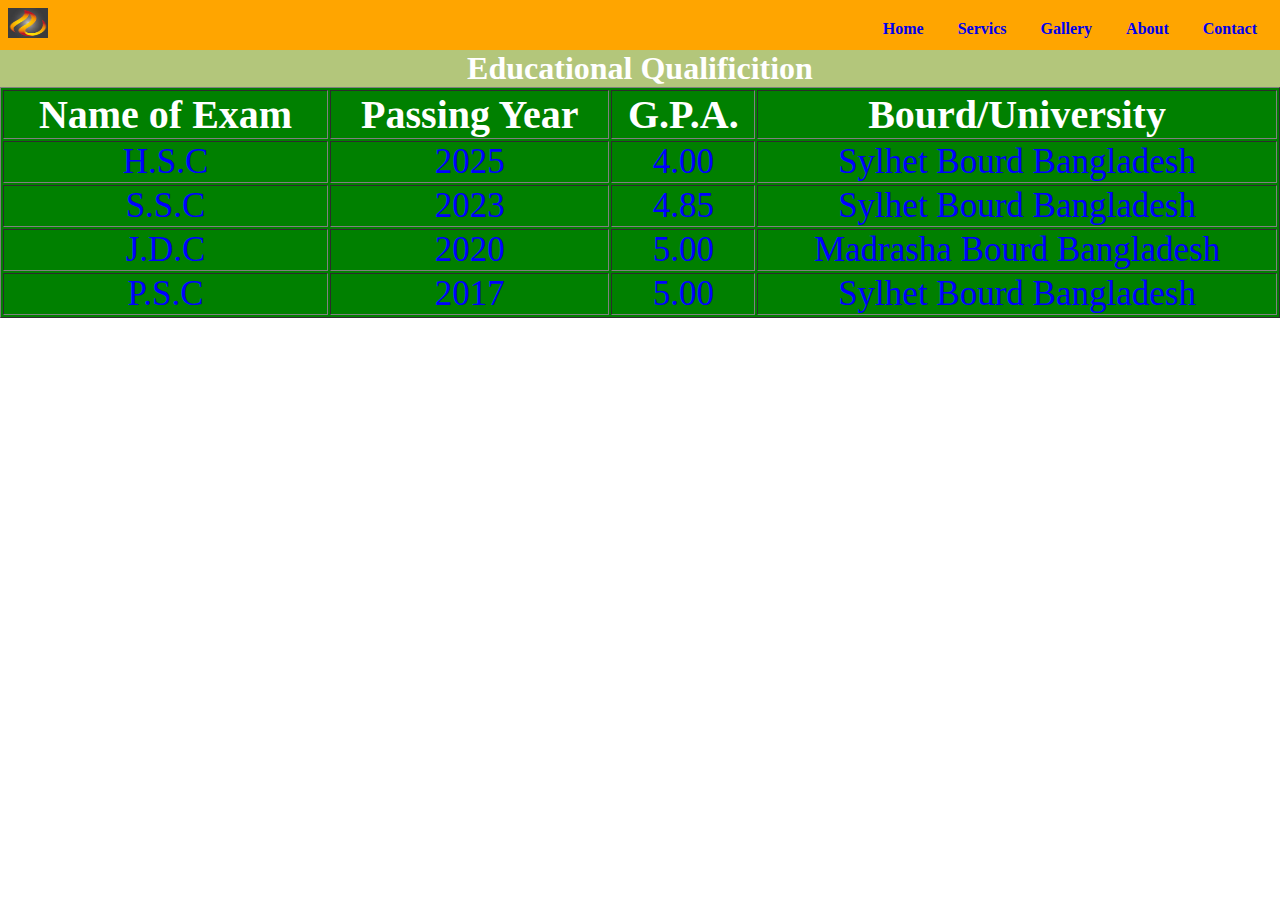
<file: about.html>
<!DOCTYPE html><html> <head>   <title>Nav Bar</title>    <link rel="stylesheet" type="text/css" href="about.css">	 <link rel="icon" type="text/css" href="planet-earth.png">    </head>	<body>	<div class="nav">	<nav>	<div class="nav">	<img src="download (2).jpg">		<ul>	<li><a href="home.html">Home</a></li>	<li><a href="servics.html">Servics</a></li>    <li><a href="gallery.html">Gallery</a></li>	<li><a href="about.html">About</a></li>	<li><a href="contact.html">Contact</a></li>	</ul>		</nav>	</div>	<table border="1px" width="100%">	<h1>Educational Qualificition</h1>	<tr>	<th>Name of Exam</th>	<th>Passing Year</th>	<th>G.P.A.</th>	<th>Bourd/University</th>	</tr>    <tr align="center">	  <td>H.S.C</td>	  <td>2025</td>	  <td>4.00</td>	  <td>Sylhet Bourd Bangladesh</td>	</tr>	   <tr align="center">	  <td>S.S.C</td>	  <td>2023</td>	  <td>4.85</td>	  <td>Sylhet Bourd Bangladesh</td>	</tr>	 <tr align="center">	  <td>J.D.C</td>	  <td>2020</td>	  <td>5.00</td>	  <td>Madrasha Bourd Bangladesh</td>	</tr>	 <tr align="center">	  <td>P.S.C</td>	  <td>2017</td>	  <td>5.00</td>	  <td>Sylhet Bourd Bangladesh</td>	</tr>	 	  	  </body>	  </html>
</file>
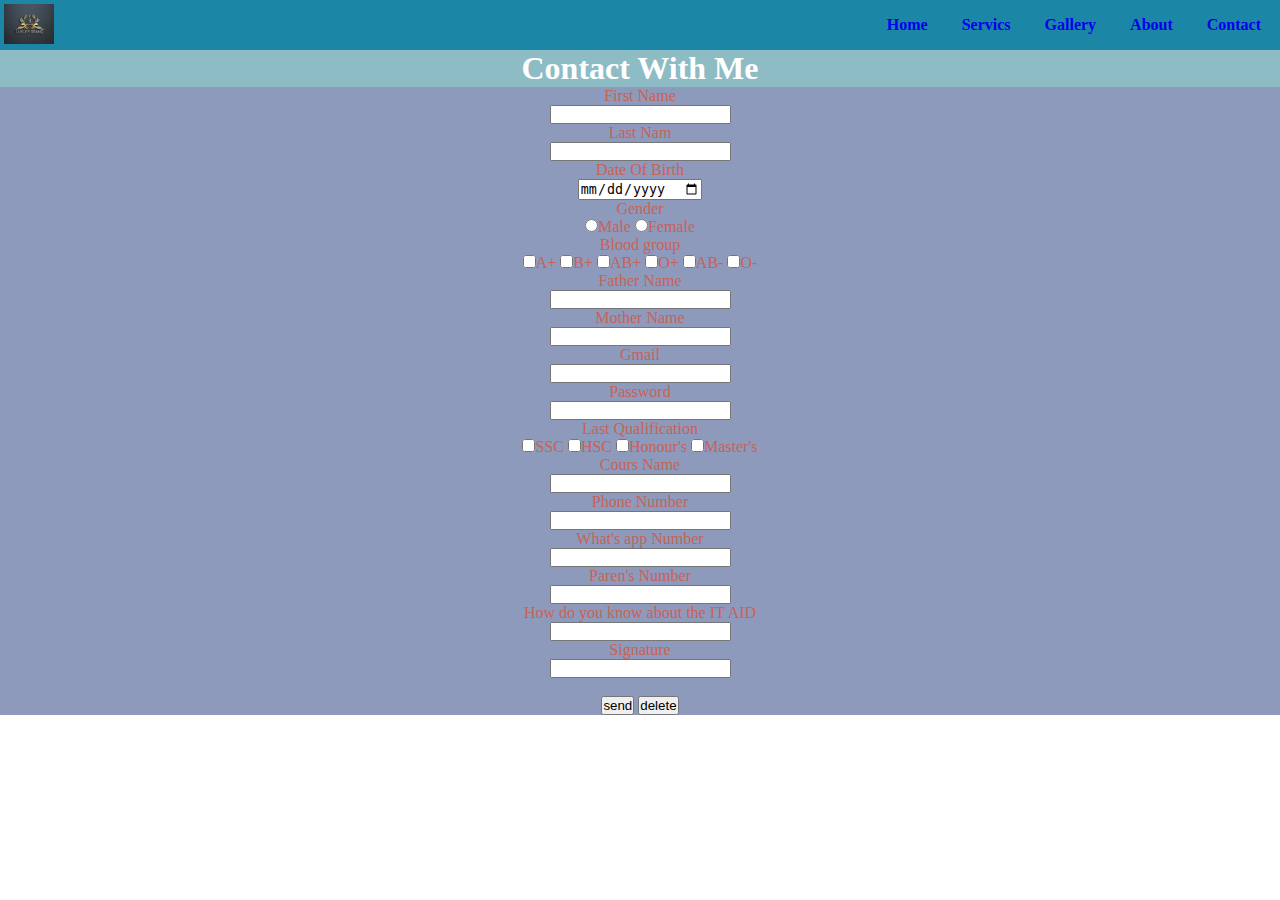
<file: contact.html>
<!DOCTYPE html>
<html>
 <head>
   <title>Nav Bar</title>
    <link rel="stylesheet" type="text/css" href="contact.css">
	 <link rel="icon" type="text/css" href="flame.png">
    </head>
	<body>
	<nav>
	<div class="nav">
	<img src="images.jpg">
	<ul>
	<li><a href="home.html">Home</a></li>
	<li><a href="servics.html">Servics</a></li>
    <li><a href="gallery.html">Gallery</a></li>
	<li><a href="about.html">About</a></li>
	<li><a href="contact.html">Contact</a></li>
	</ul>
	
	</nav>
	</div>
	<div class="box">
	<h1>Contact With Me</h1>
	
	 <form>
 <legend>First Name</legend>
 <input type='tex' name='first name' Required>
 <legend>Last Nam</legend/>
 <input type='tex' name='last name'Required>
 <legend>Date Of Birth</legend>
 <input type='date' name='dofb'Required>
 <legend>Gender</legend>
 <input type='Radio' name='gender'Required>Male 
 <input type='Radio' name='gender'Required>Female
 <legend>Blood group</legend>
 <input type='checkbox'name='blood group'>A+
 <input type='checkbox'name='blood group'>B+
 <input type='checkbox'name='blood group'>AB+
 <input type='checkbox'name='blood group'>O+
 <input type='checkbox'name='blood group'>AB-
 <input type='checkbox'name='blood group'>O-
 <legend>Father Name</legend>
 <input type='tex' name='father name'Required>
 <legend>Mother Name</legend>
 <input type='tex' name='mother name'Required>
 <legend>Gmail</legend>
 <input type='emai' name='gmail'Required>
 <legend>Password</legend>
 <input type='password' Required> 
 <legend>Last Qualification</legend>
 <input type='Checkbox' name='last qualification'>SSC
 <input type='Checkbox' name='last qualification'>HSC
 <input type='Checkbox' name='last qualification'>Honour's
 <input type='Checkbox' name='last qualification'>Master's
 <legend>Cours Name</legend>
 <input type='tex' name='cours name'Required>
 <legend>Phone Number</legend>
 <input type='tex' name='phone number'Required>
 <legend>What's app Number</legend>
 <input type='tex' name='whats app number'>
 <legend>Paren's Number</legend>
 <input type='tex' name='parents number'Required>
 <legend>How do you know about the IT AID</legend>
 <input type='tex' name='how d k a t ia'Required>
 <legend>Signature</legend>
 <input type='<i>siddik</i>' name='signature'Required>
 <br><br>
 <input type='submit' value='send'>
 <input type='Reset' value='delete'>

</form>
</div>
 </body>
 </html>
</file>
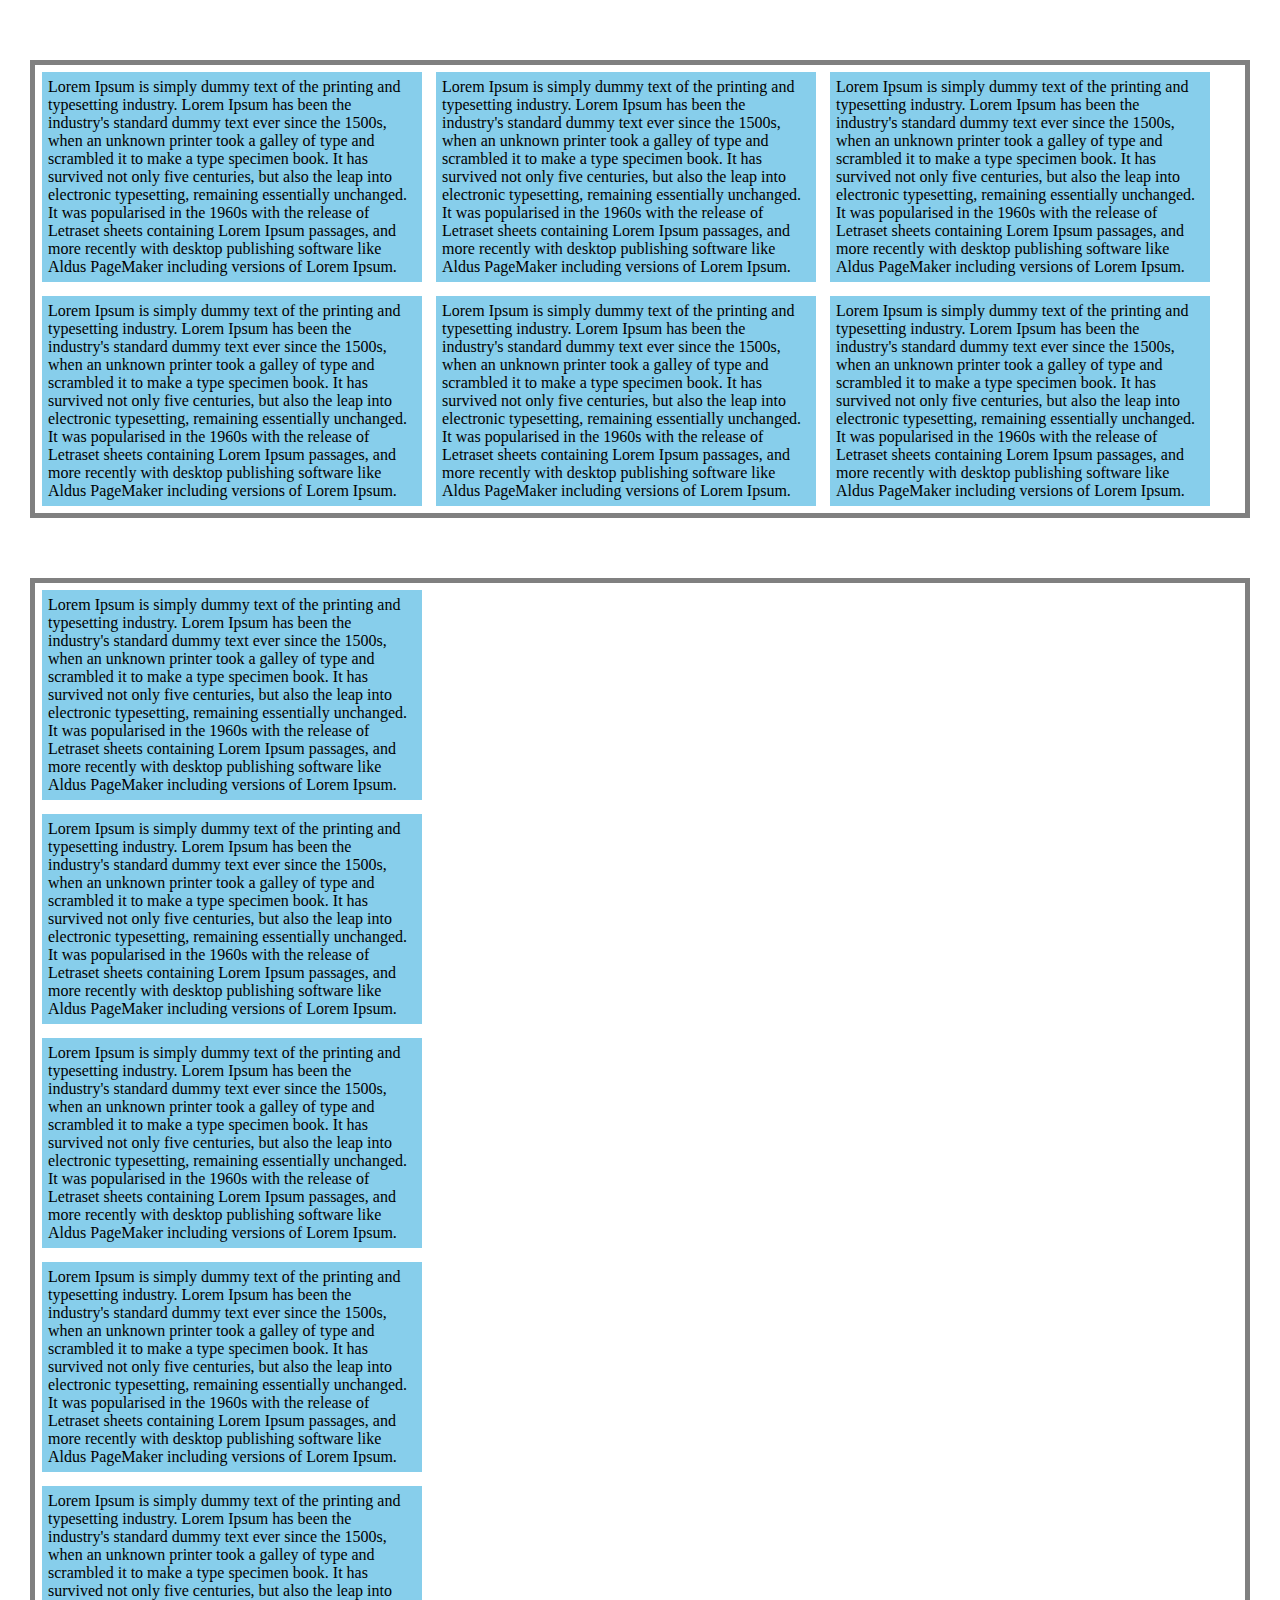
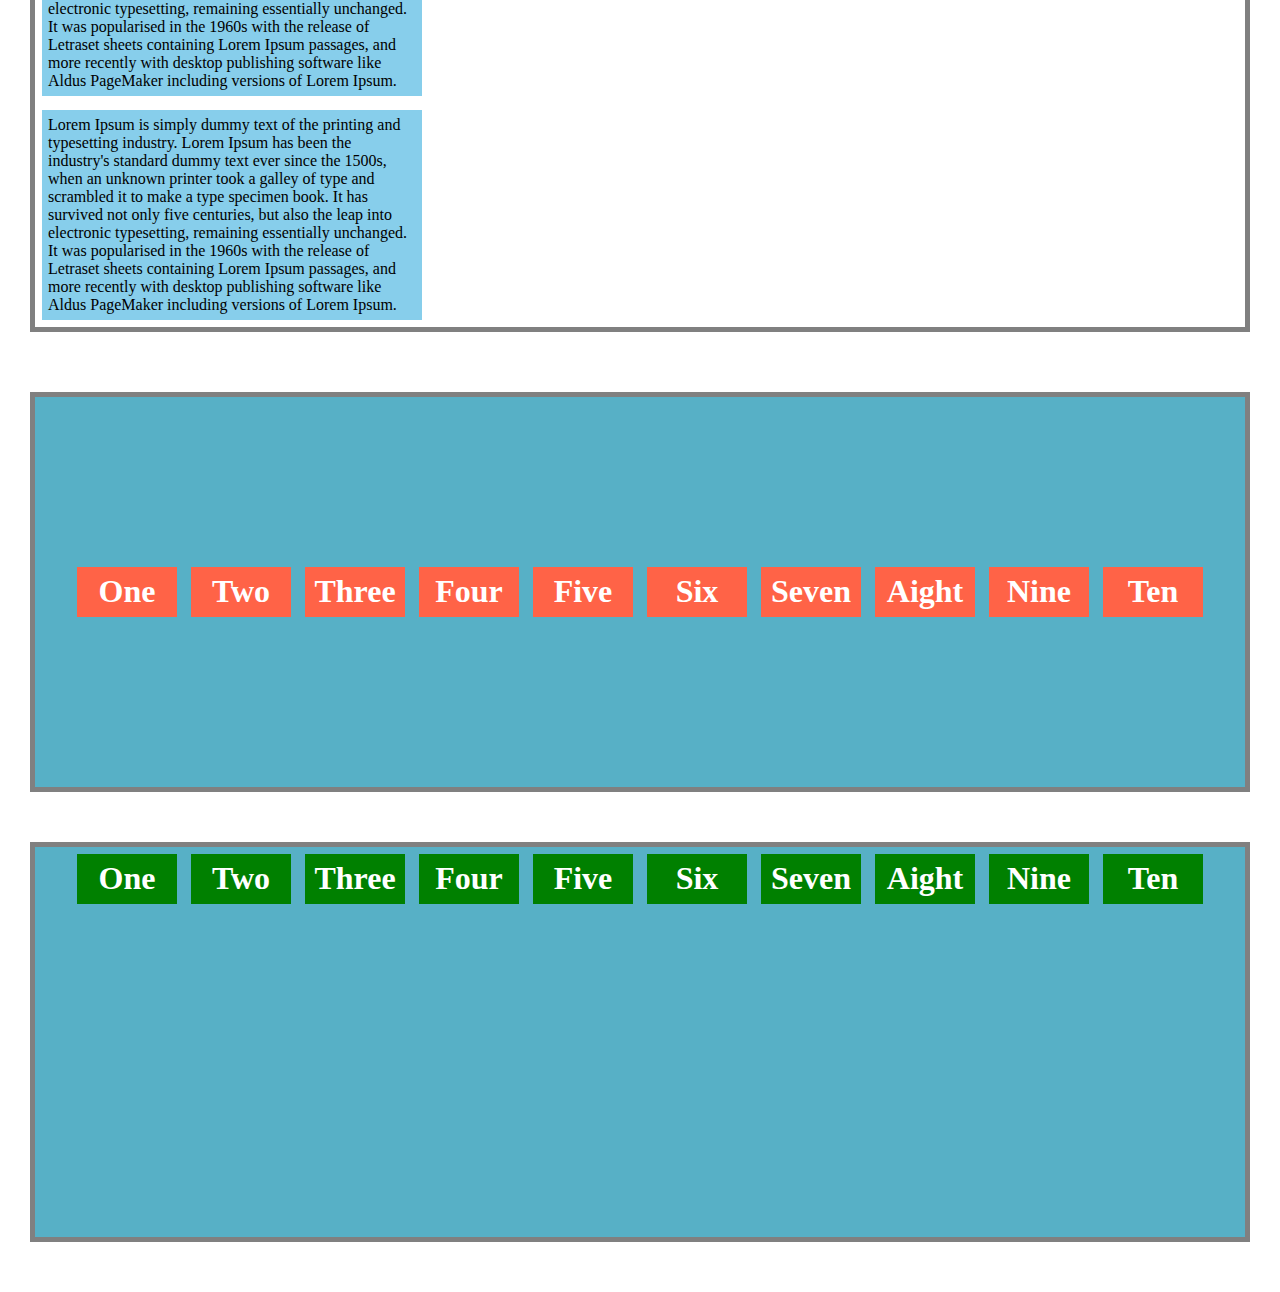
<file: flex.html>
<!DOCTYPE html>
<html>
 <head>
   <title>Flex</title>
    <link rel="stylesheet" type="text/css" href="flex.css">
	
    </head>
	<body>
	<div class="flex_2">
	<div class="one">
	  <p>Lorem Ipsum is simply dummy text of the printing and typesetting industry. Lorem Ipsum has been the industry's standard dummy text ever since the 1500s, when an unknown printer took a galley of type and scrambled it to make a type specimen book. It has survived not only five centuries, but also the leap into electronic typesetting, remaining essentially unchanged. It was popularised in the 1960s with the release of Letraset sheets containing Lorem Ipsum passages, and more recently with desktop publishing software like Aldus PageMaker including versions of Lorem Ipsum.</p>
	</div>
	
	
	<div class="one">
     <p>Lorem Ipsum is simply dummy text of the printing and typesetting industry. Lorem Ipsum has been the industry's standard dummy text ever since the 1500s, when an unknown printer took a galley of type and scrambled it to make a type specimen book. It has survived not only five centuries, but also the leap into electronic typesetting, remaining essentially unchanged. It was popularised in the 1960s with the release of Letraset sheets containing Lorem Ipsum passages, and more recently with desktop publishing software like Aldus PageMaker including versions of Lorem Ipsum.</p>
	</div>
	
	
	<div class="one">
     <p>Lorem Ipsum is simply dummy text of the printing and typesetting industry. Lorem Ipsum has been the industry's standard dummy text ever since the 1500s, when an unknown printer took a galley of type and scrambled it to make a type specimen book. It has survived not only five centuries, but also the leap into electronic typesetting, remaining essentially unchanged. It was popularised in the 1960s with the release of Letraset sheets containing Lorem Ipsum passages, and more recently with desktop publishing software like Aldus PageMaker including versions of Lorem Ipsum.</p>
	</div>
	
	
	<div class="one">
     <p>Lorem Ipsum is simply dummy text of the printing and typesetting industry. Lorem Ipsum has been the industry's standard dummy text ever since the 1500s, when an unknown printer took a galley of type and scrambled it to make a type specimen book. It has survived not only five centuries, but also the leap into electronic typesetting, remaining essentially unchanged. It was popularised in the 1960s with the release of Letraset sheets containing Lorem Ipsum passages, and more recently with desktop publishing software like Aldus PageMaker including versions of Lorem Ipsum.</p>
	</div>
	
	
	<div class="one">
     <p>Lorem Ipsum is simply dummy text of the printing and typesetting industry. Lorem Ipsum has been the industry's standard dummy text ever since the 1500s, when an unknown printer took a galley of type and scrambled it to make a type specimen book. It has survived not only five centuries, but also the leap into electronic typesetting, remaining essentially unchanged. It was popularised in the 1960s with the release of Letraset sheets containing Lorem Ipsum passages, and more recently with desktop publishing software like Aldus PageMaker including versions of Lorem Ipsum.</p>
	</div>
	
	
	<div class="one">
     <p>Lorem Ipsum is simply dummy text of the printing and typesetting industry. Lorem Ipsum has been the industry's standard dummy text ever since the 1500s, when an unknown printer took a galley of type and scrambled it to make a type specimen book. It has survived not only five centuries, but also the leap into electronic typesetting, remaining essentially unchanged. It was popularised in the 1960s with the release of Letraset sheets containing Lorem Ipsum passages, and more recently with desktop publishing software like Aldus PageMaker including versions of Lorem Ipsum.</p>
	</div>
	</div>
	
	 <div class="flex_1">
	<div class="one_1">
	  <p>Lorem Ipsum is simply dummy text of the printing and typesetting industry. Lorem Ipsum has been the industry's standard dummy text ever since the 1500s, when an unknown printer took a galley of type and scrambled it to make a type specimen book. It has survived not only five centuries, but also the leap into electronic typesetting, remaining essentially unchanged. It was popularised in the 1960s with the release of Letraset sheets containing Lorem Ipsum passages, and more recently with desktop publishing software like Aldus PageMaker including versions of Lorem Ipsum.</p>
	</div>
	
	
	<div class="one_1">
     <p>Lorem Ipsum is simply dummy text of the printing and typesetting industry. Lorem Ipsum has been the industry's standard dummy text ever since the 1500s, when an unknown printer took a galley of type and scrambled it to make a type specimen book. It has survived not only five centuries, but also the leap into electronic typesetting, remaining essentially unchanged. It was popularised in the 1960s with the release of Letraset sheets containing Lorem Ipsum passages, and more recently with desktop publishing software like Aldus PageMaker including versions of Lorem Ipsum.</p>
	</div>
	
	
	<div class="one_1">
     <p>Lorem Ipsum is simply dummy text of the printing and typesetting industry. Lorem Ipsum has been the industry's standard dummy text ever since the 1500s, when an unknown printer took a galley of type and scrambled it to make a type specimen book. It has survived not only five centuries, but also the leap into electronic typesetting, remaining essentially unchanged. It was popularised in the 1960s with the release of Letraset sheets containing Lorem Ipsum passages, and more recently with desktop publishing software like Aldus PageMaker including versions of Lorem Ipsum.</p>
	</div>
	
	
	<div class="one_1">
     <p>Lorem Ipsum is simply dummy text of the printing and typesetting industry. Lorem Ipsum has been the industry's standard dummy text ever since the 1500s, when an unknown printer took a galley of type and scrambled it to make a type specimen book. It has survived not only five centuries, but also the leap into electronic typesetting, remaining essentially unchanged. It was popularised in the 1960s with the release of Letraset sheets containing Lorem Ipsum passages, and more recently with desktop publishing software like Aldus PageMaker including versions of Lorem Ipsum.</p>
	</div>
	
	
	<div class="one_1">
     <p>Lorem Ipsum is simply dummy text of the printing and typesetting industry. Lorem Ipsum has been the industry's standard dummy text ever since the 1500s, when an unknown printer took a galley of type and scrambled it to make a type specimen book. It has survived not only five centuries, but also the leap into electronic typesetting, remaining essentially unchanged. It was popularised in the 1960s with the release of Letraset sheets containing Lorem Ipsum passages, and more recently with desktop publishing software like Aldus PageMaker including versions of Lorem Ipsum.</p>
	</div>
	
	
	<div class="one_1">
     <p>Lorem Ipsum is simply dummy text of the printing and typesetting industry. Lorem Ipsum has been the industry's standard dummy text ever since the 1500s, when an unknown printer took a galley of type and scrambled it to make a type specimen book. It has survived not only five centuries, but also the leap into electronic typesetting, remaining essentially unchanged. It was popularised in the 1960s with the release of Letraset sheets containing Lorem Ipsum passages, and more recently with desktop publishing software like Aldus PageMaker including versions of Lorem Ipsum.</p>
	</div>
	</div>
	
	<div class="flex">
	
	<div class="two"><h1>One</h1></div>
	<div class="two"><h1>Two</h1></div>
	<div class="two"><h1>Three</h1></div>
	<div class="two"><h1>Four</h1></div>
	<div class="two"><h1>Five</h1></div>
	<div class="two"><h1>Six</h1></div>
	<div class="two"><h1>Seven</h1></div>
	<div class="two"><h1>Aight</h1></div>
	<div class="two"><h1>Nine</h1></div>
	<div class="two"><h1>Ten</h1></div>
	
	
	</div>
	<div class="flex_0">
	
	<div class="three"><h1>One</h1></div>
	<div class="three"><h1>Two</h1></div>
	<div class="three"><h1>Three</h1></div>
	<div class="three"><h1>Four</h1></div>
	<div class="three"><h1>Five</h1></div>
	<div class="three"><h1>Six</h1></div>
	<div class="three"><h1>Seven</h1></div>
	<div class="three"><h1>Aight</h1></div>
	<div class="three"><h1>Nine</h1></div>
	<div class="three"><h1>Ten</h1></div>
	
	
	</div>
	</body>
   <//html>
</file>
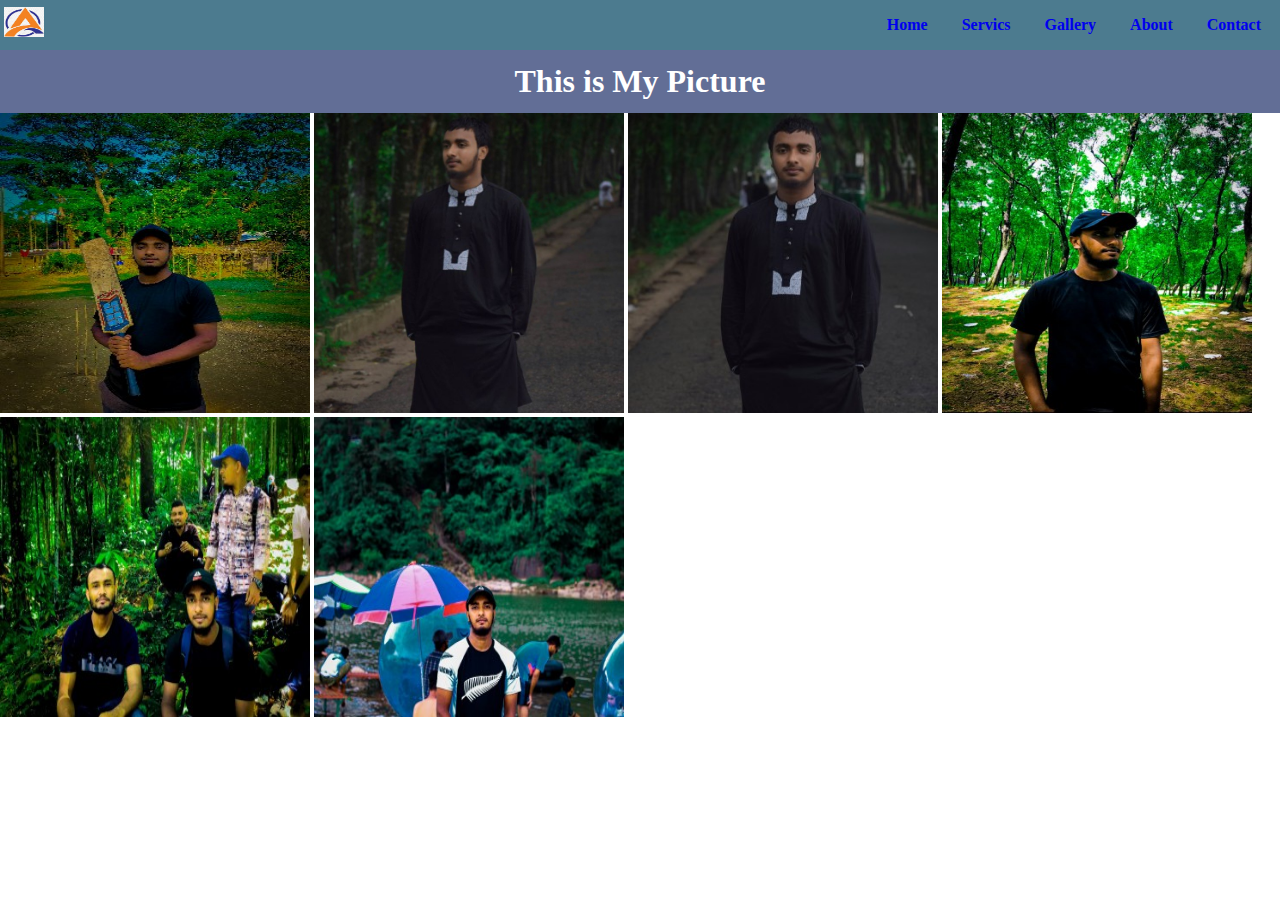
<file: gallery.html>
<!DOCTYPE html>
<html>
 <head>
   <title>Nav Bar</title>
    <link rel="stylesheet" type="text/css" href="gallery.css">
	 <link rel="icon" type="text/css" href="natural.png">
    </head>
	<body>
	
	<nav>
	<div class="nav">
	<img src="download (1).jpg">
	
	<ul>
	<li><a href="home.html">Home</a></li>
	<li><a href="servics.html">Servics</a></li>
    <li><a href="gallery.html">Gallery</a></li>
	<li><a href="about.html">About</a></li>
	<li><a href="contact.html">Contact</a></li>
	</ul>
	
	</nav>
	</div>
	<div class="image">
	<h1>This is My Picture</h1>
	</div>
	<div class="image_1">
	<img src="1000027128.jpg">
	<img src="1000014417.jpg">
	<img src="1000014493.jpg">
	<img src="1000015119.jpg">
	<img src="1000015165.jpg">
	<img src="1000016911.jpg">
	
	</div>
</file>
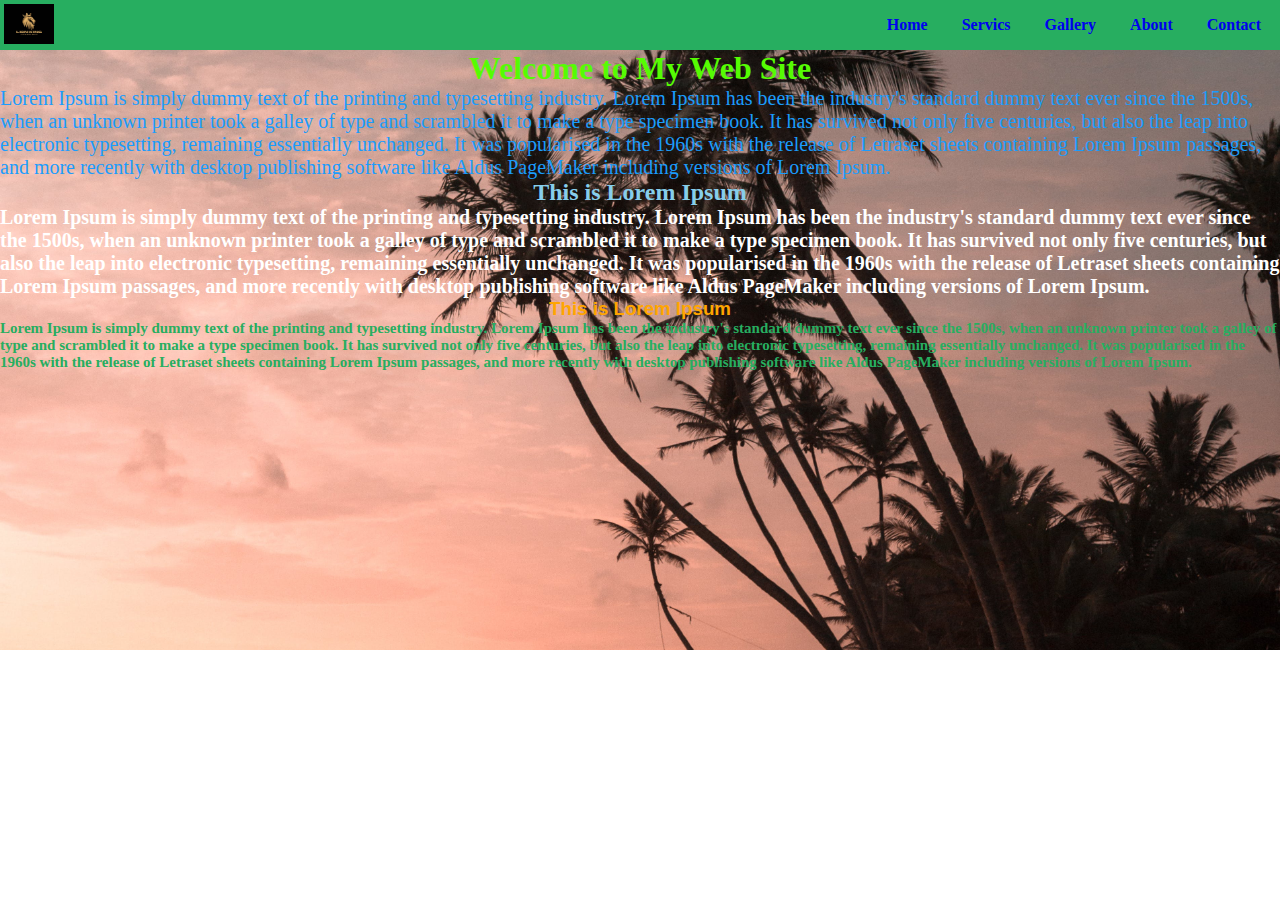
<file: home.html>
<!DOCTYPE html>
<html>
 <head>
   <title>Nav Bar</title>
    <link rel="stylesheet" type="text/css" href="home.css">
	 <link rel="icon" type="text/css" href="flower-pot.png">
    </head>
	<body>
	<nav>
	<div class="nav">
	<img src="images1.jpg">
	<ul>
	<li><a href="home.html">Home</a></li>
	<li><a href="servics.html">Servics</a></li>
    <li><a href="gallery.html">Gallery</a></li>
	<li><a href="about.html">About</a></li>
	<li><a href="contact.html">Contact</a></li>
	</ul>
	</div>
	</nav>
	</div>
	<div class="img">
	<h1>Welcome to My Web Site</h1>
	<p>Lorem Ipsum is simply dummy text of the printing and typesetting industry. Lorem Ipsum has been the industry's standard dummy text ever since the 1500s, when an unknown printer took a galley of type and scrambled it to make a type specimen book. It has survived not only five centuries, but also the leap into electronic typesetting, remaining essentially unchanged. It was popularised in the 1960s with the release of Letraset sheets containing Lorem Ipsum passages, and more recently with desktop publishing software like Aldus PageMaker including versions of Lorem Ipsum.
	</p>
	<h2>This is Lorem Ipsum</h2>
	<h5>Lorem Ipsum is simply dummy text of the printing and typesetting industry. Lorem Ipsum has been the industry's standard dummy text ever since the 1500s, when an unknown printer took a galley of type and scrambled it to make a type specimen book. It has survived not only five centuries, but also the leap into electronic typesetting, remaining essentially unchanged. It was popularised in the 1960s with the release of Letraset sheets containing Lorem Ipsum passages, and more recently with desktop publishing software like Aldus PageMaker including versions of Lorem Ipsum.
	</h5>
	<h3>This is Lorem Ipsum</h3>
	<h4>Lorem Ipsum is simply dummy text of the printing and typesetting industry. Lorem Ipsum has been the industry's standard dummy text ever since the 1500s, when an unknown printer took a galley of type and scrambled it to make a type specimen book. It has survived not only five centuries, but also the leap into electronic typesetting, remaining essentially unchanged. It was popularised in the 1960s with the release of Letraset sheets containing Lorem Ipsum passages, and more recently with desktop publishing software like Aldus PageMaker including versions of Lorem Ipsum.
	</h4>
	</div>
</file>
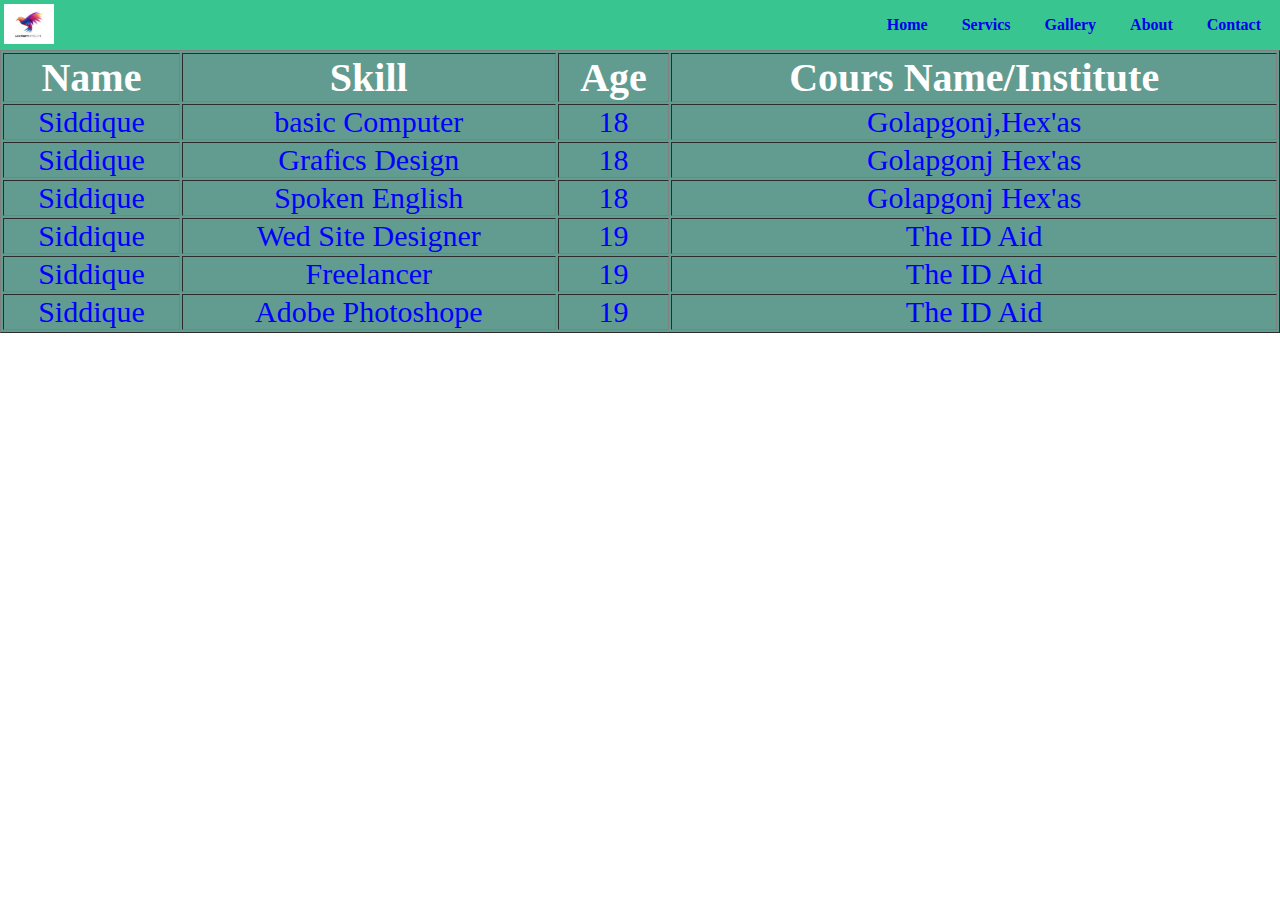
<file: servics.html>
<!DOCTYPE html>
<html>
 <head>
   <title>Nav Bar</title>
    <link rel="stylesheet" type="text/css" href="servics.css">
	 <link rel="icon" type="text/css" href="spice.png">
    </head>
	<body>
	<nav>
	<div class="nav">
	<img src="download.jpg">
	
	<ul>
	<li><a href="home.html">Home</a></li>
	<li><a href="servics.html">Servics</a></li>
    <li><a href="gallery.html">Gallery</a></li>
	<li><a href="about.html">About</a></li>
	<li><a href="contact.html">Contact</a></li>
	</ul>
	</nav>
	</div>
	<div class="sl">
	
	<table border="1px" width="100%">
	<h1></h1>
	<tr>
	<th>Name </th>
	<th>Skill</th>
	<th>Age</th>
	<th>Cours Name/Institute</th>
	</tr>
	 <tr align="center">
	  <td>Siddique</td>
	  <td>basic Computer</td>
	  <td>18</td>
	  <td>Golapgonj,Hex'as</td>
	</tr>
	   <tr align="center">
	  <td>Siddique</td>
	  <td>Grafics Design</td>
	  <td>18</td>
	  <td>Golapgonj Hex'as</td>
	</tr>
	 <tr align="center">
	  <td>Siddique</td>
	  <td>Spoken English</td>
	  <td>18</td>
	  <td>Golapgonj Hex'as</td>
	</tr>
	 <tr align="center">
	  <td>Siddique</td>
	  <td>Wed Site Designer</td>
	  <td>19</td>
	  <td>The ID Aid</td>
	</tr>
	 <tr align="center">
	  <td>Siddique</td>
	  <td>Freelancer</td>
	  <td>19</td>
	  <td>The ID Aid</td>
	</tr>
		 <tr align="center">
	  <td>Siddique</td>
	  <td>Adobe Photoshope</td>
	  <td>19</td>
	  <td>The ID Aid</td>
	</tr>
	</div>
</file>
<file: about.css>
*{
	padding:0px;
	margin:0px;	
	box-sizing:border-box;
}
.nav img{
	width:40px;
	height:30px;
}
.nav{
	width:100%;
	height:50px;
	background-color:orange;
	padding:4px;
	
}

	
.nav ul{
	display:inline;
	list-style-type:none;
	float:right;
	padding-top:12px;
}
.nav ul li{
	display:inline;
	
}
.nav ul li a{
	text-decoration:none;
	padding:10px;
	margin:5px;
	font-weight:bolder;
}
.nav ul li a:hover{
	color:white;
	width:100%;
	height:900px;
}
table {
	background-color:green;
	text-align:center;
}
h1{
	background-color:rgb(179,198,123);
	color:white;
	text-align:center;
}
table th{
	color:white;
	font-family:courien;
	font-size:40px;
}
table td{
	color:blue;
	font-family:cursive;
	font-size:35px;
}
</file>
<file: contact.css>
*{
	padding:0px;
	margin:0px;	
	box-sizing:border-box;
	
}
.nav img{
	width:50px;
	height:40px;
}
.nav{
	width:100%;
	height:50px;
	background-color:rgb(27,134,165);
	padding:4px;
	
}

	
.nav ul{
	display:inline;
	list-style-type:none;
	float:right;
	padding-top:12px;
}
.nav ul li{
	display:inline;
	
}
.nav ul li a{
	text-decoration:none;
	padding:10px;
	margin:5px;
	font-weight:bolder;
}
.nav ul li a:hover{
	color:white;
	width:100%;
	height:600px;
}
.box h1{
	background-color:rgb(142,188,197);
	text-align:center;
	color:white;
}
	
form{
	background-color:rgb(142,154,187);
	color:rgb(200,98,86);
	text-align:center;
}
</file>
<file: flex.css>
*{
	padding:0px;
	margin:0px;
	box-sizing:border-box;
}
.flex_2{
	border:5px solid gray;
	margin:60px 30px;
	display:flex;
	flex-direction:row;
	flex-wrap:wrap;
}
.one{
	background-color:skyblue;
	padding:6px;
	margin:7px;
	width:380px;
	height:210px;
}
.flex_1{
	border:5px solid gray;
	margin:60px 30px;
	display:flex;
	flex-direction:column;
	flex-wrap:nowrap;
}
.one_1{
	background-color:skyblue;
	padding:6px;
	margin:7px;
	width:380px;
	height:210px;
}
	
.flex{
	background-color:rgb(87,176,198);
	display:flex;
	border:5px solid gray;
	margin:50px 30px;
	height:400px;
	justify-content:center;
	align-items:center;
}
.two{
	background-color:tomato;
	margin:7px;
	padding:6px;
	color:white;
	width:100px;
	height:50px;
	text-align:center;
	font-family:cursive;
}
.flex_0{
	background-color:rgb(87,176,198);
	display:flex;
	border:5px solid gray;
	margin:50px 30px;
	height:400px;
	justify-content:center;
	align-items:right;
}
.three{
	background-color:green;
	margin:7px;
	padding:6px;
	color:white;
	width:100px;
	height:50px;
	text-align:center;
	font-family:cursive;
</file>
<file: gallery.css>
*{
	padding:0px;
	margin:0px;	
	box-sizing:border-box;
}
.nav img{
	width:40px;
	height:30px;
	margin-top:3px;
	
}
.nav{
	width:100%;
	height:50px;
	background-color:rgb(76,123,143);
	padding:4px;
	
}

	
.nav ul{
	display:inline;
	list-style-type:none;
	float:right;
	padding-top:12px;
}
.nav ul li{
	display:inline;
	
}
.nav ul li a{
	text-decoration:none;
	padding:10px;
	margin:5px;
	font-weight:bolder;
}
.nav ul li a:hover{
	color:white;
	width:100%;
	height:600px;
}
.image{
	background-color:rgb(98,110,150);
}
.image h1{
	color:white;
	text-align:center;
    font-family:courien;
	padding:13px;
	
	top:100px;
	z-index:-100;
}

.image_1 img{
	width:310px;
	height:300px;
}
</file>
<file: home.css>
*{
	padding:0px;
	margin:0px;	
	box-sizing:border-box;
}
.nav img{
	width:50px;
	height:40px;
}
.nav{
	width:100%;
	height:50px;
	background-color:#27ae60;
	padding:4px;
	
}

	
.nav ul{
	display:inline;
	list-style-type:none;
	float:right;
	padding-top:12px;
}
.nav ul li{
	display:inline;
	
}
.nav ul li a{
	text-decoration:none;
	padding:10px;
	margin:5px;
	font-weight:bolder;
}
.nav ul li a:hover{
	color:white;
	width:100%;
	height:600px;
}
.box_1{
	background-color:rgb(48,156,198);
}
.box_1 h1{
	color:blue;
	text-align:center;
	
}
.img{
	width:100%;
	height:600px;
	background-image:url("wq (3).jpg");
	background-repeat:repeat;
	background-position:center;
	background-size:cover;
	
}
.img h1{
	color:#56fc03;
	text-align:center;
	font-family:impact;
	font-size;39px;
}
.img p{
	color:#1B9CFC;
	font-family:cursive;
	font-size:20px;
}
.img h2{
	color:skyblue;
	text-align:center;
	font-family:impact;
	font-size;39px;
}
.img h5{
	color:white;
	font-family:cursive;
	font-size:20px;
}
.img h3{
	color:orange;
	text-align:center;
	font-family:arial;
	font-size;42px;
}
.img h4{
	color:#27ae60;
	font-family:cursive;
	font-size:15px;
}
</file>
<file: servics.css>
*{
	padding:0px;
	margin:0px;	
	box-sizing:border-box;
}
.nav img{
	width:50px;
	height:40px;
}
.nav{
	width:100%;
	height:50px;
	background-color:rgb(56,197,143);
	padding:4px;
	
}

	
.nav ul{
	display:inline;
	list-style-type:none;
	float:right;
	padding-top:12px;
}
.nav ul li{
	display:inline;
	
}
.nav ul li a{
	text-decoration:none;
	padding:10px;
	margin:5px;
	font-weight:bolder;
}
.nav ul li a:hover{
	color:white;
	width:100%;
	height:600px;
}
table {
	background-color:rgb(98,156,145);
	text-align:center;
}
table th{
	color:white;
	font-family:cursive;
	font-size:40px;
}
table td{
	color:blue;
	font-family:courien;
	font-size:30px;
}
</file>
